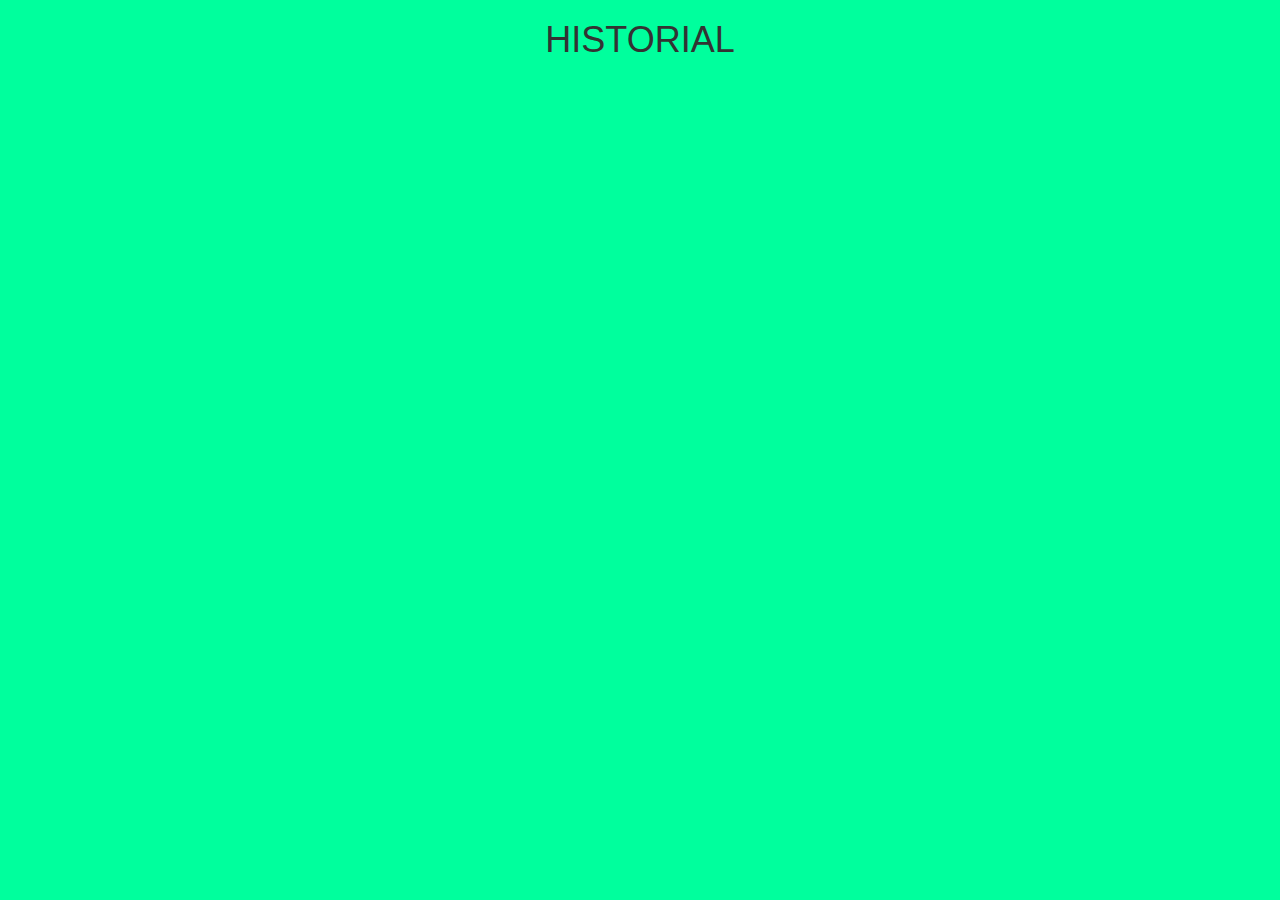
<file: historial.html>
<!DOCTYPE html>
<html lang="en">
<head>
    <meta charset="UTF-8">
    <title>Document</title>
    <link rel="stylesheet" href="https://maxcdn.bootstrapcdn.com/bootstrap/3.3.7/css/bootstrap.min.css" integrity="sha384-BVYiiSIFeK1dGmJRAkycuHAHRg32OmUcww7on3RYdg4Va+PmSTsz/K68vbdEjh4u" crossorigin="anonymous">
    <link rel="stylesheet" href="historial.css">
    <meta name="viewport" content="width=device-width, user-scalable=no, initial-scale=1.0, maximum-scale=1.0, minimum-scale=1.0">
</head>
<body>
 <header>
     <div class="container">
         <h1>HISTORIAL</h1>
     </div>
 </header>
  <section id="historial">
       <div class="container">
            <ul id="lista-juegos">
    </ul>
       </div>
    
  </section>
    
     <script src="https://ajax.googleapis.com/ajax/libs/jquery/3.1.1/jquery.min.js"></script>
   <script src="tabla.js".js></script>
    
</body>
</html>
</file>
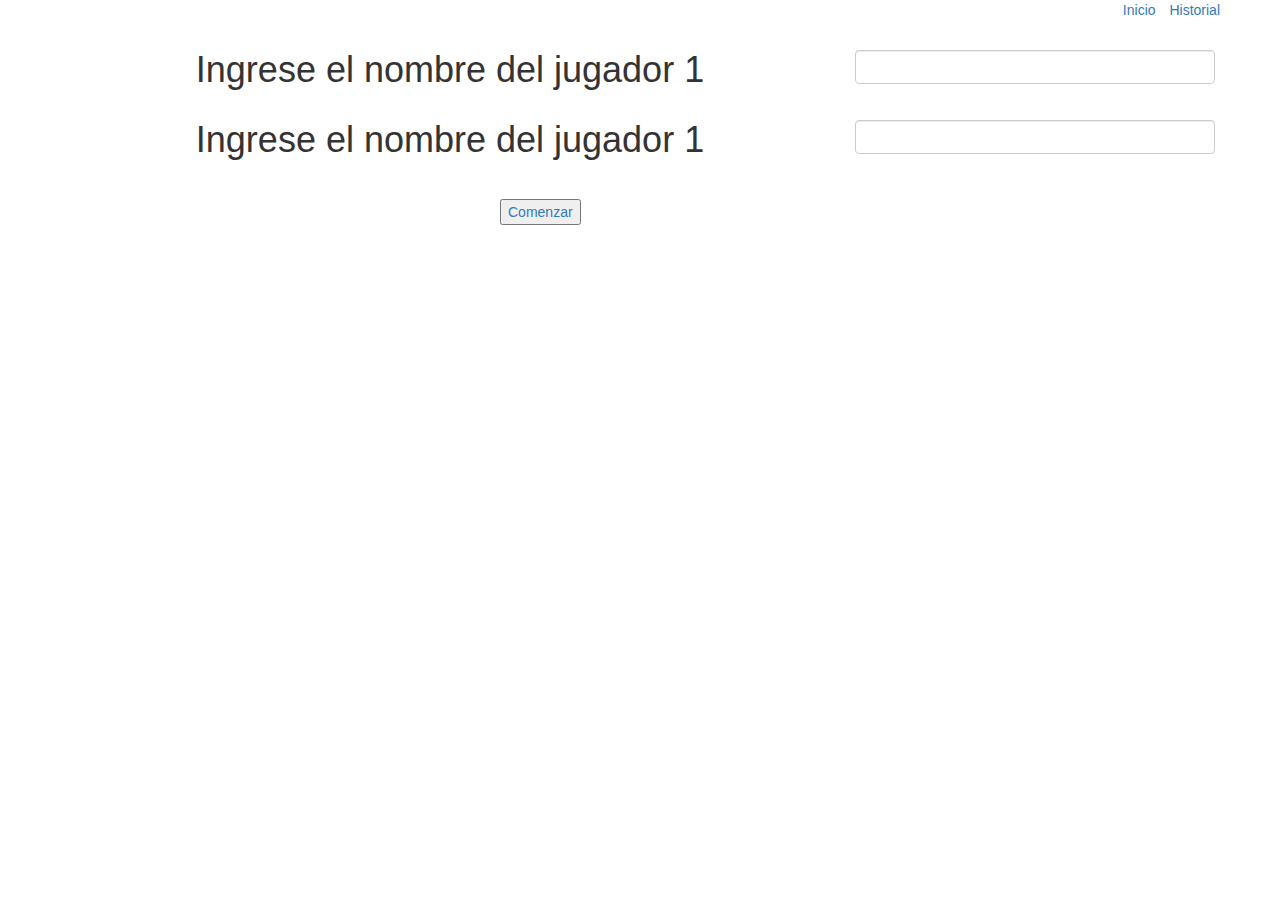
<file: jugadores.html>
<!DOCTYPE html>
<html lang="en">
<head>
    <meta charset="UTF-8">
    <title>Document</title>
    <link rel="stylesheet" href="jugadores.css">
     <link rel="stylesheet" href="https://maxcdn.bootstrapcdn.com/bootstrap/3.3.7/css/bootstrap.min.css" integrity="sha384-BVYiiSIFeK1dGmJRAkycuHAHRg32OmUcww7on3RYdg4Va+PmSTsz/K68vbdEjh4u" crossorigin="anonymous">
</head>
<body>
  <header>        
        <div class="container">
           <div class="row">
               <ul  class="pull-right list-inline">
                   <li><a href="">Inicio</a></li>
                   <li><a href="">Historial</a></li>
               </ul>
           </div>
            
        </div>
    </header> 
    <section id="nombres">
       <div class="container">
          <div class="row">
              <div class="col-md-8 "><h1>Ingrese el nombre del jugador 1</h1></div>
              <div class="nombre">
              <div class="col-md-4"><input class="form-control" type="text"></div></div>
          </div>
           
           <div class="row">
              <div class="col-md-8 "><h1>Ingrese el nombre del jugador 1</h1></div>
              <div class="nombre">
              <div class="col-md-4">
                  <input class="form-control" type="text"></div>
              </div>
          </div> 
       </div>
    </section> 
    <div class="boton">
    <button>
     <a href="tabla.html">Comenzar</a>
    </button>
    </div>
</body>
</html>
</file>
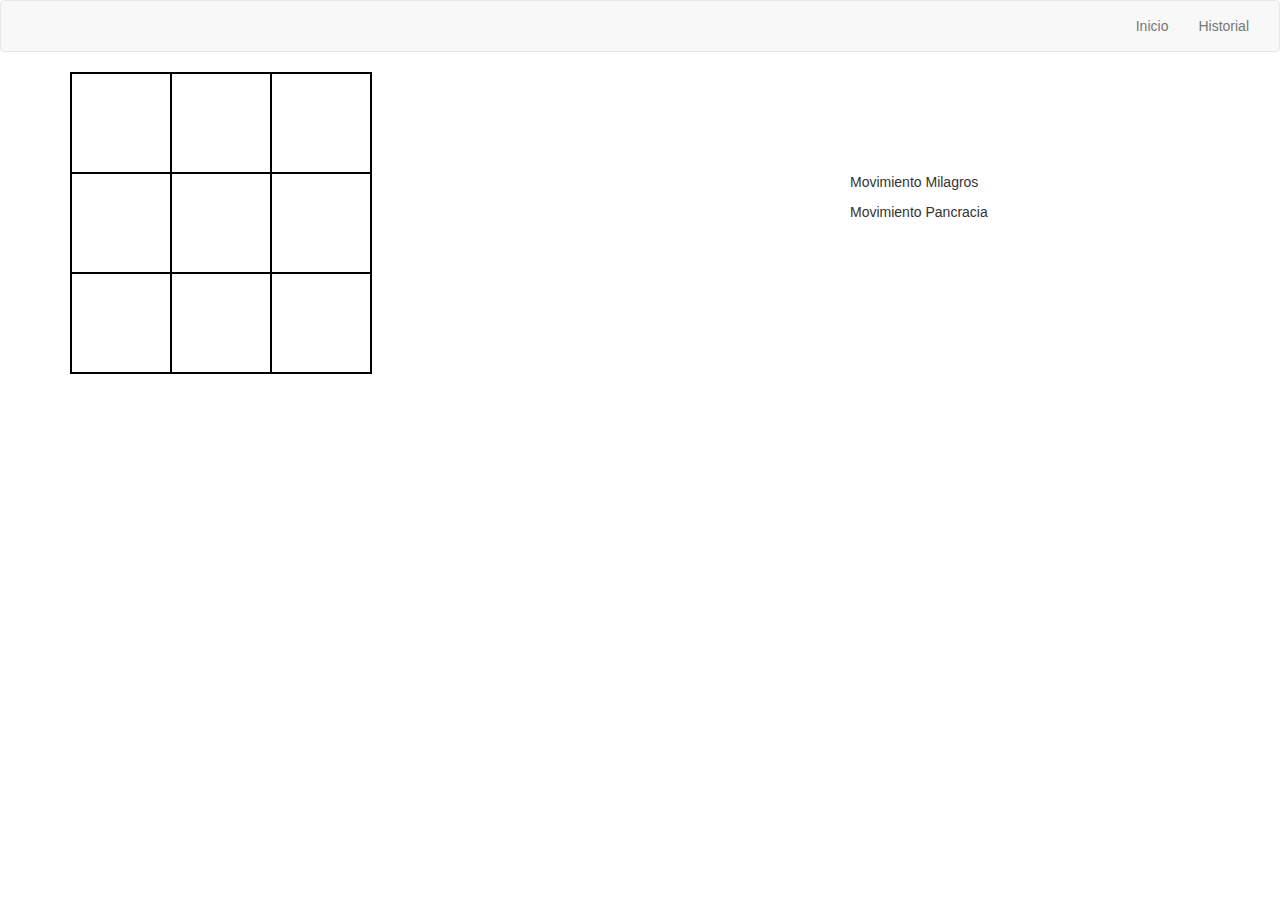
<file: tabla.html>
<!DOCTYPE html>
<html lang="en">
<head>
    <meta charset="UTF-8">
    <title>Document</title>
    <link rel="stylesheet" href="tabla.css">
    <link rel="stylesheet" href="https://maxcdn.bootstrapcdn.com/bootstrap/3.3.7/css/bootstrap.min.css" integrity="sha384-BVYiiSIFeK1dGmJRAkycuHAHRg32OmUcww7on3RYdg4Va+PmSTsz/K68vbdEjh4u" crossorigin="anonymous">
    
</head>
<body>
   <header>        
        <nav class="navbar navbar-default">
		<div class="container-fluid">
			<div class="navbar-header">
				<button type="button" class="navbar-toggle collapsed" data-toggle="collapse"
						data-target="#bs-example-navbar-collapse-1" aria-expanded="false">
					<span class="sr-only">Toggle navigation</span>
					<span class="icon-bar"></span>
					<span class="icon-bar"></span>
					<span class="icon-bar"></span>
				</button>
			</div>
			<div class="collapse navbar-collapse" id="bs-example-navbar-collapse-1">
				<ul class="nav navbar-nav navbar-right">
					<li><a href="#">Inicio</a></li>
					<li><a href="historial.html"tgi>Historial</a></li>
				</ul>
			</div>
		</div>
	</nav>
    </header>
 <section class="3EnRaya">
     <div class="container">
     <div class="row">
         <div class="col-md-8 col-sm-8 col-xs-8">
             <table class="miTabla">
       <tr>
           <td id="c1"class="cero"></td>
           <td id="c2"class="uno"></td>
           <td id="c3"class="dos"></td>
       </tr>
       <tr>
           <td id="c4"class="tres"></td>
           <td id="c5"class="cuatro"></td>
           <td id="c6"class="cinco"></td>
       </tr>
       <tr>
           <td id="c7"class="seis"></td>
           <td id="c8"class="siete"></td>
           <td id="c9"class="ocho"></td>
       </tr>
   </table>
         </div>
         <div class="col-md-4 col-sm-4 col-xs-4">
            <div class="movimientos">
                <p>Movimiento Milagros</p>
             <p>Movimiento Pancracia</p>
            </div>
             
         </div>
     </div>
      
  </div>
 </section>
   <script src="https://ajax.googleapis.com/ajax/libs/jquery/3.1.1/jquery.min.js"></script>
   <script src="tabla.js"></script>
    
</body>
</html>
</file>
<file: historial.css>
body{
    background: #00ff9d;
}
header{
    text-align: center;
}
#historial ul{
    list-style: none;
}
</file>
<file: jugadores.css>
body{
    background: #00ff93;
}

section{
    text-align: center;
    padding-top: 0px;
    padding-left: 10px;
}
section input{
    padding-left: 80px;
    padding-top: 10px;
}
.nombre{
    padding-top: 20px;
}
.boton{
    padding-left: 500px;
    padding-top: 30px;
}
</file>
<file: tabla.css>
body{
    background: #00ff93;
}

.miTabla td{
    width: 100px;
    height: 100px;
    border: 2px solid black;
} 
.movimientos{
    padding-top: 100px;
}
</file>
